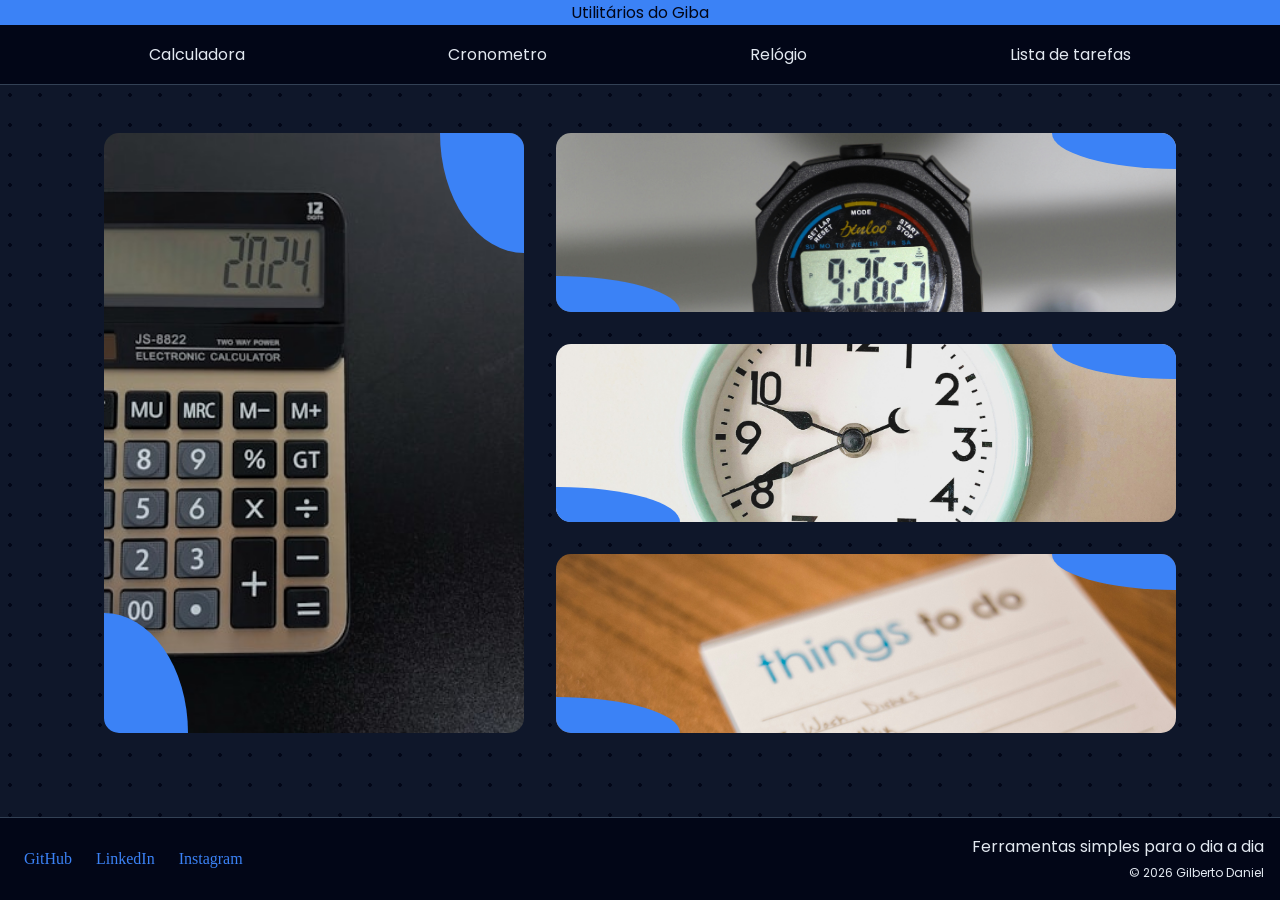
<file: index.html>
<!doctype html>
<html lang="en">
  <head>
    <meta charset="UTF-8" />
    <meta name="viewport" content="width=device-width, initial-scale=1.0" />
    <link rel="stylesheet" href="styles/index.css" />
    <title>Calculadora</title>
  </head>
  <body>
    <header>
      <p>Utilitários do Giba</p>
    </header>

    <nav class="navbar">
      <ul>
        <li><a href="calc.html">Calculadora</a></li>
        <li><a href="#">Cronometro</a></li>
        <li><a href="#">Relógio</a></li>
        <li><a href="#">Lista de tarefas</a></li>
      </ul>
    </nav>
    <div class="container">
      <main>
        <div class="features">
            <div class="main-feat">
                <a href="calc.html">
                    <div class="card" id="card-calc" data-label="Calculadora"></div>
                </a>
            </div>
            <div class="sec-feat">
                <div class="card" id="card-cronometer" data-label="Cronometro"></div>
                <div class="card" id="card-clock" data-label="Relógio"></div>
                <div class="card" id="card-tasks" data-label="Lista de Tarefas"></div>
            </div>
        </div>
      </main>
    </div>

    <footer class="footer">
      <div class="links-footer">
        <a
          href="https://github.com/gilgulart"
          target="_blank"
          rel="noopener noreferrer"
          >GitHub</a
        >
        <a
          href="https://www.linkedin.com/in/gilberto-gulart-ab4a36249/"
          target="_blank"
          rel="noopener noreferrer"
          >LinkedIn</a
        >
        <a
          href="https://www.instagram.com/gilgulart"
          target="_blank"
          rel="noopener noreferrer"
          >Instagram</a
        >
      </div>
      <div class="signature">
        <p>Ferramentas simples para o dia a dia</p>
        <p><small>© 2026 Gilberto Daniel</small></p>
      </div>
    </footer>
  </body>
</html>
</file>
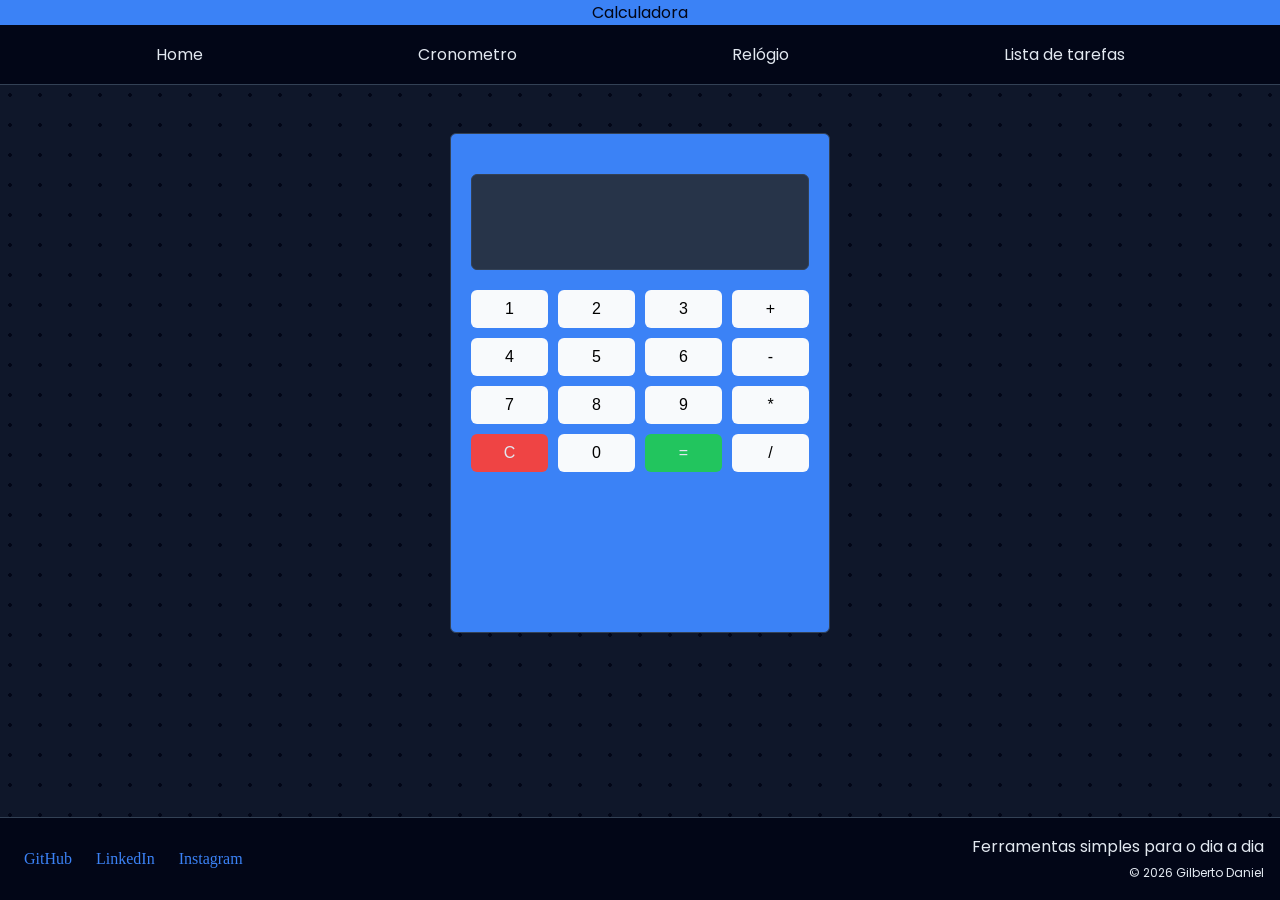
<file: calc.html>
<!DOCTYPE html>
<html lang="en">
<head>
    <meta charset="UTF-8">
    <meta name="viewport" content="width=device-width, initial-scale=1.0">
    <link rel="stylesheet" href="styles/index.css">
    <title>Document</title>
</head>
<body>
    <header>
        <p>Calculadora</p>
    </header>
     <nav class="navbar">
      <ul>
        <li><a href="index.html">Home</a></li>
        <li><a href="#">Cronometro</a></li>
        <li><a href="#">Relógio</a></li>
        <li><a href="#">Lista de tarefas</a></li>
      </ul>
    </nav>

  <div class="container">
      <main>

        <div class="calculator">
          <div class="output">
            <span class="result"></span>
          </div>
          <div class="buttons">
            <button class="btn-number">1</button>
            <button class="btn-number">2</button>
            <button class="btn-number">3</button>
            <button class="operator">+</button>
            <button class="btn-number">4</button>
            <button class="btn-number">5</button>
            <button class="btn-number">6</button>
            <button class="operator">-</button>
            <button class="btn-number">7</button>
            <button class="btn-number">8</button>
            <button class="btn-number">9</button>
            <button class="operator">*</button>
            <button class="btn-clear">C</button>
            <button class="btn-number">0</button>
            <button class="btn-equal">=</button>
            <button class="operator">/</button>
          </div>
        </div>
      </main>
    </div>

    <footer class="footer">
        <div class="links-footer">
       
            
            <a href="https://github.com/gilgulart" target="_blank" rel="noopener noreferrer">GitHub</a>
            <a href="https://www.linkedin.com/in/gilberto-gulart-ab4a36249/" target="_blank" rel="noopener noreferrer">LinkedIn</a>
            <a href="https://www.instagram.com/gilgulart" target="_blank" rel="noopener noreferrer">Instagram</a>
        </div>
        <div class="signature" >
            <p>Ferramentas simples para o dia a dia</p>
            <p><small>© 2026 Gilberto Daniel</small></p>
        </div>
    </footer>

    <script src="js/calculadora.js"></script>
</body>
</html>
</file>
<file: styles/index.css>
@import url(layout.css);
@import url(calc.css);
@import url(header.css);
@import url(fonts.css);
@import url(main.css);
@import url(footer.css);
@import url(card.css);
</file>
